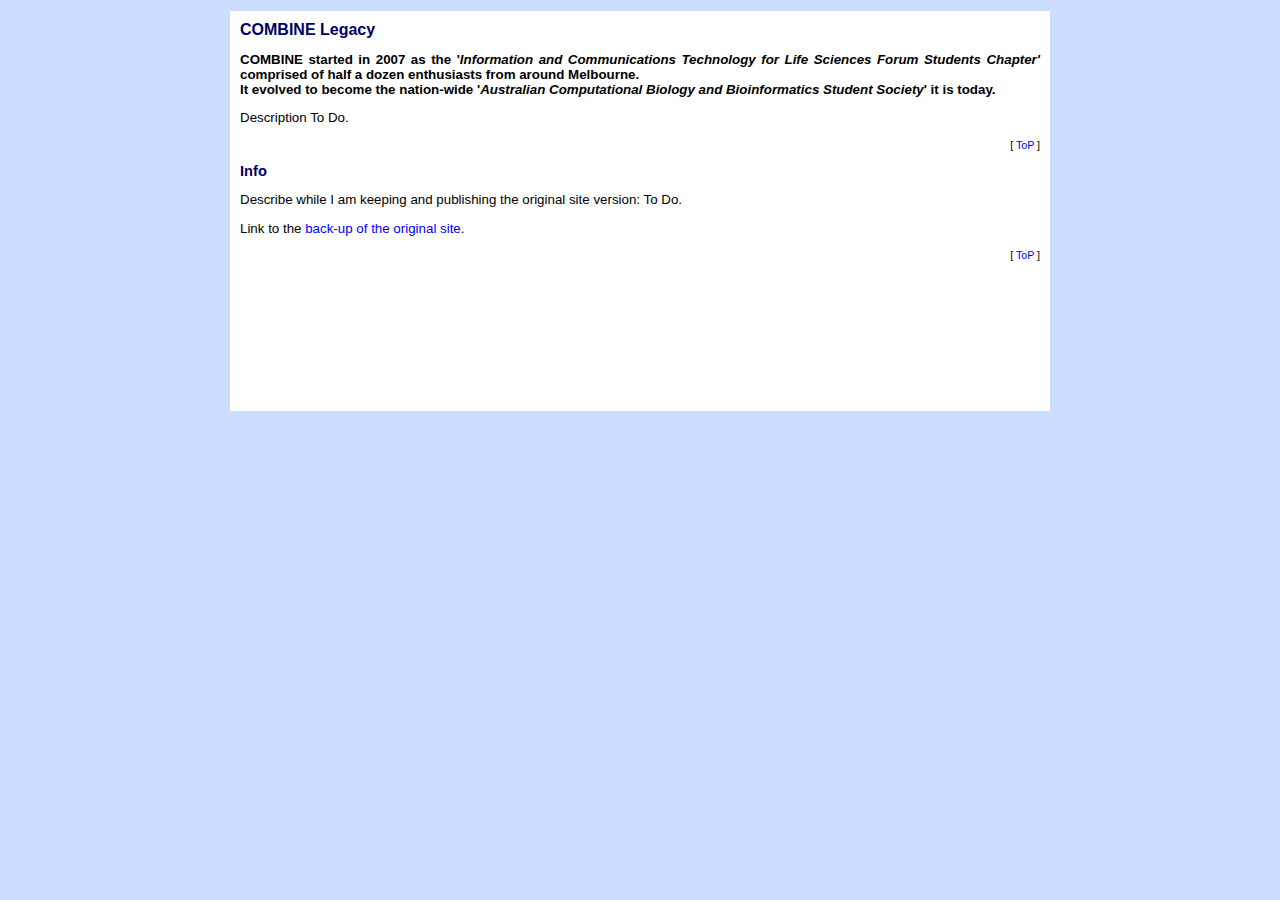
<file: index.html>
﻿<!DOCTYPE html PUBLIC "-//W3C//DTD XHTML 1.0 Transitional//EN" "http://www.w3.org/TR/xhtml1/DTD/xhtml1-transitional.dtd">
<html xmlns="http://www.w3.org/1999/xhtml">

<head>
	<meta http-equiv="Content-Type" content="text/html; charset=utf-8">
	<meta name="title" content="COMBINE Students Chapter Legacy">	
	<link href="original-site/html_inc/combine.css" rel="stylesheet" type="text/css">

	<title>COMBINE Students Chapter Legacy</title>
</head>

<!-- Google tag (gtag.js) -->
<script async src="https://www.googletagmanager.com/gtag/js?id=G-PFSYN598CB"></script>
<script>
  window.dataLayer = window.dataLayer || [];
  function gtag(){dataLayer.push(arguments);}
  gtag('js', new Date());
  gtag('config', 'G-PFSYN598CB');
</script>

<body>
<div id="wrapper">
<div id="content">

<h1 style="padding-top: 10px;">COMBINE Legacy</h1>

<p><b>COMBINE started in 2007 as the '<i>Information and Communications Technology for Life Sciences Forum Students
Chapter'</i> comprised of half a dozen enthusiasts from around Melbourne.</b><br/>
<b>It evolved to become the nation-wide '<i>Australian Computational Biology and Bioinformatics Student Society</i>'
it is today.</b></p>

<p>Description To Do.</p>	
<div class="top-line">[ <a href="#" title="Top of Page">ToP</a> ]</div>	
  
<h2>Info</h2>
<p>Describe while I am keeping and publishing the original site version: To Do.</p>
<p>Link to the <a href="original-site/index.html">back-up of the original site</a>.</p>
<div class="top-line">[ <a href="#" title="Top of Page">ToP</a> ]</div>	
	
</div><!-- id="content" -->
</div><!-- id="wrapper" -->
</body>

</html>
</file>
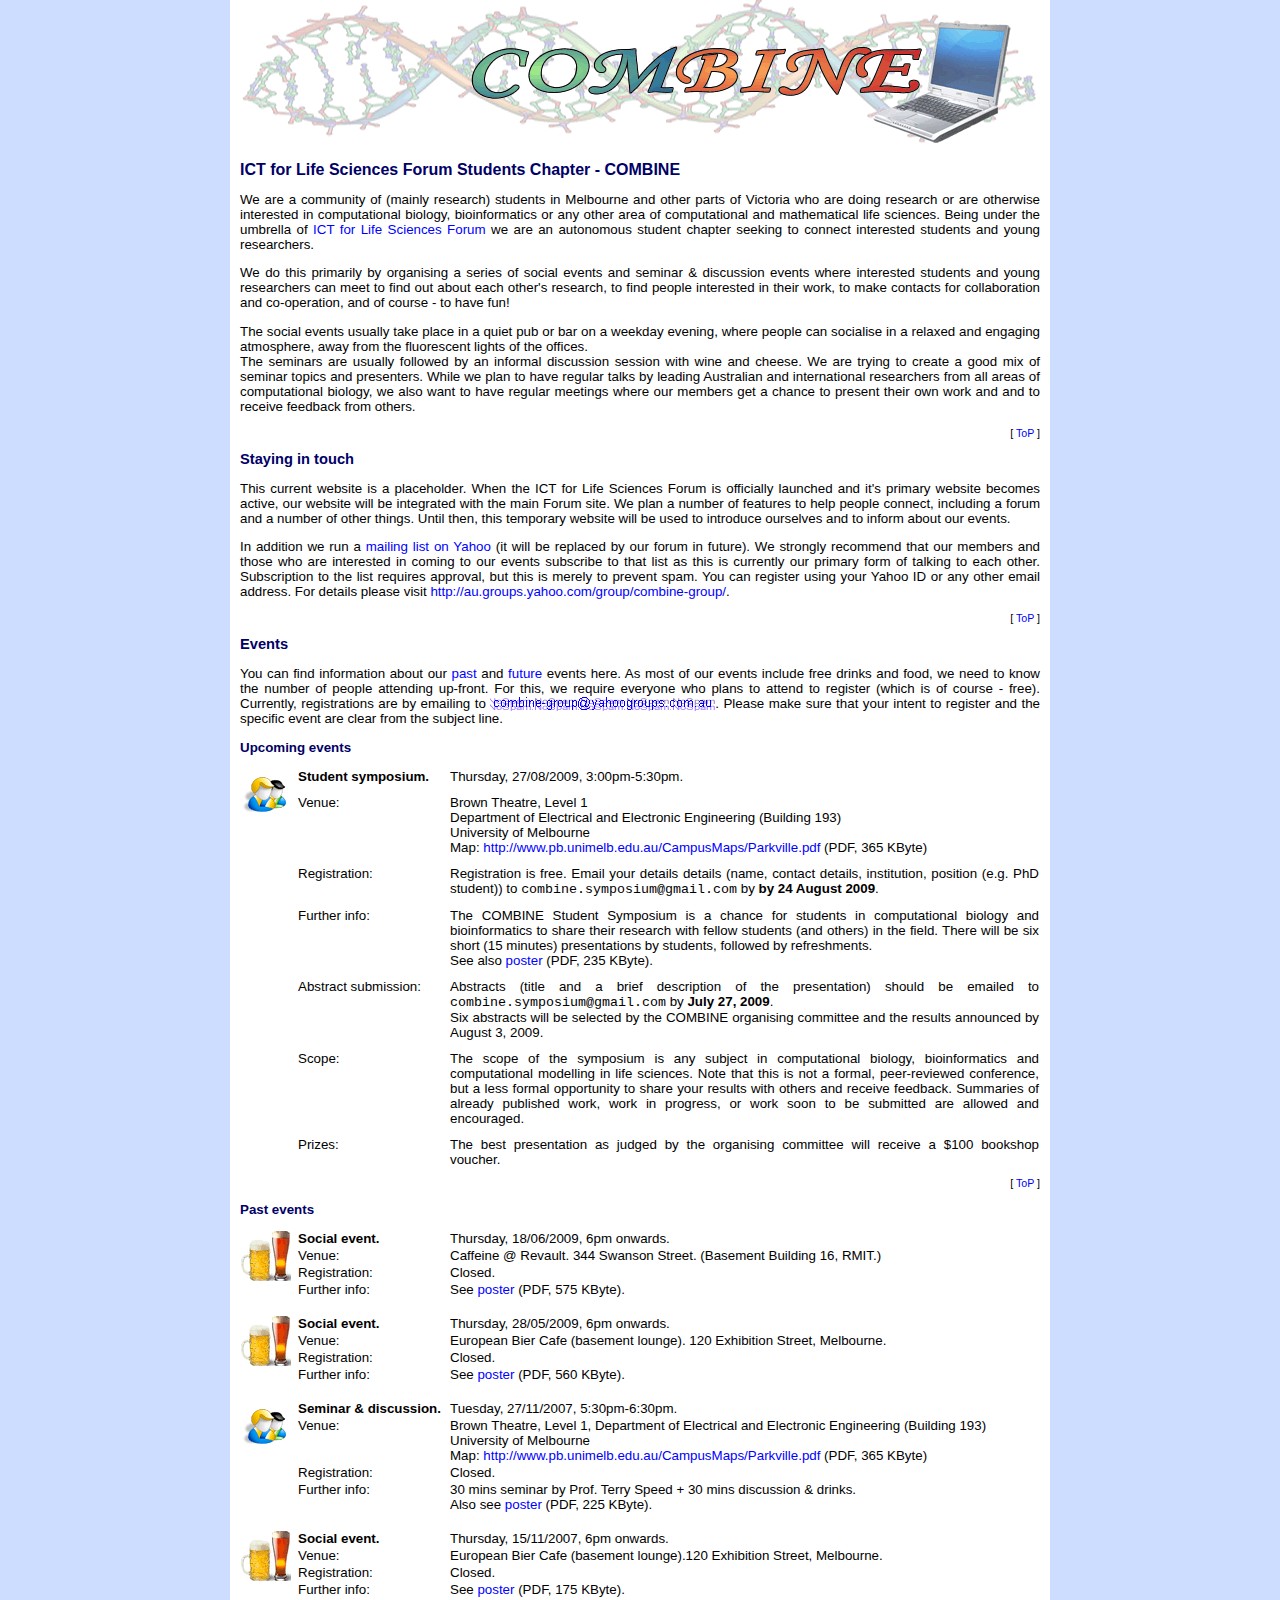
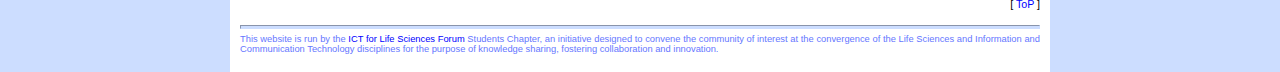
<file: original-site/index.html>
﻿<!DOCTYPE html PUBLIC "-//W3C//DTD XHTML 1.0 Transitional//EN" "http://www.w3.org/TR/xhtml1/DTD/xhtml1-transitional.dtd">
<html xmlns="http://www.w3.org/1999/xhtml">

<head>
	<meta http-equiv="Content-Type" content="text/html; charset=utf-8">
	<meta name="title" content="COMBINE: ICT for Life Sciences Forum Students Chapter">
	<meta name="description" content="Comunity of students and young researchers of Combutational Biology and Bioinformatics in Victoria, Australia">
	<meta name="keywords" content="computational biology, bioinformatics, biology, australia, victoria, melbourne, students, research, student">
	<meta name="language" content="English">
	<meta name="copyright" content="ICT for Life Sciences Forum Students Chapter 2007">

	<meta name="robots" content="All, index, follow">
	<meta name="revisit-after" content="7 days">
	<meta name="document-class" content="Completed">
	<meta name="document-classification" content="Public">	
	<meta name="document-type" content="Web Page">
	<meta name="document-rating" content="General">
	<meta name="document-distribution" content="Global">
	<meta name="document-state" content="Static">

	<meta name="cache-control" content="Public">
	<link href="html_inc/combine.css" rel="stylesheet" type="text/css">

	<title>COMBINE: ICT for Life Sciences Forum Students Chapter</title>
</head>

<!-- Google tag (gtag.js) -->
<script async src="https://www.googletagmanager.com/gtag/js?id=G-PFSYN598CB"></script>
<script>
  window.dataLayer = window.dataLayer || [];
  function gtag(){dataLayer.push(arguments);}
  gtag('js', new Date());
  gtag('config', 'G-PFSYN598CB');
</script>

<body>

<div id="wrapper">

<div id="header"></div><!-- id="header" -->

<div id="content">
	<h1>ICT for Life Sciences Forum Students Chapter - COMBINE </h1>
	<p>We are a community of (mainly research) students in Melbourne and other parts of Victoria who are doing research or are otherwise interested in computational biology, bioinformatics or any other area of computational and mathematical life sciences. Being under the umbrella of <a href="ictlsf-web.html">ICT for Life Sciences Forum</a> we are an autonomous student chapter seeking to connect interested students and young researchers.</p>
	<p>We do this primarily by organising a series of social  events and seminar &amp; discussion events where interested students and young researchers can meet to find out about each other's research, to find people interested in their work, to make contacts for collaboration and co-operation, and of course - to have fun!</p>
	<p>The social events usually take place in a quiet pub or bar on a weekday evening, where people can socialise in a relaxed and engaging atmosphere, away from the fluorescent lights of the offices.<br>
	  The seminars are usually followed by an informal discussion session with wine and cheese. We are trying to create a good mix of seminar topics and presenters. While we plan to have regular talks by leading Australian and international researchers from all areas of computational biology, we also want to have regular meetings where our members get a chance to present their own work and and to receive feedback from others. </p>
	<div class="top-line">[ <a href="#" title="Top of Page">ToP</a> ]</div>
	<h2>Staying in touch </h2>
	<p>This current website is a placeholder. When the ICT for Life Sciences Forum is officially launched and it's primary website becomes active, our website will be integrated with the main Forum site. We plan a number of features to help people connect, including a forum and a number of other things. Until then, this temporary website will be used to introduce ourselves and to inform about our events.</p>
	<p>In addition we run a <a href="http://au.groups.yahoo.com/group/combine-group/" target="_blank">mailing list on Yahoo</a> (it will be replaced by our forum in future). We strongly recommend that our members and those who are interested in coming to our events subscribe to that list as this is currently our primary form of talking to each other. Subscription to the list requires approval, but this is merely to prevent spam. You can register using your Yahoo ID or any other email address. For details please visit <a href="http://au.groups.yahoo.com/group/combine-group/" target="_blank">http://au.groups.yahoo.com/group/combine-group/</a>.</p>
	<div class="top-line">[ <a href="#" title="Top of Page">ToP</a> ]</div>
	<h2>Events</h2>
	<p>You can find information about our <a href="#FutureEvents">past</a> and <a href="#FutureEvents">future</a> events here. As most of our events include free drinks and food, we need to know the number of people attending up-front. For this, we require everyone who plans to attend to register (which is of course - free). Currently, registrations are by emailing to <img class="in-text-image" alt="Registration email is displayed as an image to prevent spam. Do not confuse it with the similar, but different group mailing list email address." src="images/NoSpam-RegistrationEmail.gif">. Please make sure that your intent to register and the specific event are clear from the subject line. </p>
	<a name="FutureEvents"></a>

	<a name="FutureEvents"></a><h3>Upcoming events</h3>
	<table border="0" cellpadding="1" cellspacing="0">
      <tr valign="top">
        <td width="55" rowspan="7"><img src="images/semiformal-bullet.gif" alt="Semi-formal event"></td>
        <td width="150"><strong>Student symposium.</strong></td>
        <td style="padding-bottom: 10px;">Thursday, 27/08/2009, 3:00pm-5:30pm.</td>
      </tr>
      <tr valign="top">
        <td width="150">Venue:</td>
        <td style="padding-bottom: 10px;">Brown Theatre, Level 1<br>
			Department of Electrical and Electronic Engineering (Building 193)<br>
			University of Melbourne<br>
			Map: <a href="http://www.pb.unimelb.edu.au/CampusMaps/Parkville.pdf" target="_blank">http://www.pb.unimelb.edu.au/CampusMaps/Parkville.pdf</a> (PDF, 365 KByte)</td>
      </tr>
      <tr valign="top">
        <td width="150">Registration:</td>
		<td style="padding-bottom: 10px;">Registration is free.
			Email your details details (name, contact details, institution, position (e.g. PhD student))
			to <tt>combine.symposium@gmail.com</tt> by <strong>by 24 August 2009</strong>.</td>
      </tr>
      <tr valign="top">
        <td width="150">Further info:</td>
        <td style="padding-bottom: 10px;">The COMBINE Student Symposium is a chance for students in
			computational biology and bioinformatics to share their research with fellow students
			(and others) in the field. There will be six short (15 minutes) presentations by students,
			followed by refreshments.<br>
			See also <a href="posters/COMBINE_Symposium_Aug09.pdf" target="_blank">poster</a> (PDF, 235 KByte).</td>
	  </tr>
	  <tr valign="top">
        <td width="150">Abstract submission:</td>
        <td style="padding-bottom: 10px;">Abstracts (title and a brief description of the presentation) should
			be emailed to <tt>combine.symposium@gmail.com</tt> by <strong>July 27, 2009</strong>.<br>
			Six abstracts will be selected by the COMBINE organising committee and the results
			announced by August 3, 2009.</td>
	  </tr>
	  <tr valign="top">
        <td width="150">Scope:</td>
        <td style="padding-bottom: 10px;">The scope of the symposium is any subject in computational biology,
			bioinformatics and computational modelling in life sciences. Note that this is not a formal,
			peer-reviewed conference, but a less formal opportunity to share your results with others and receive
			feedback. Summaries of already published work, work in progress, or work soon to be
			submitted are allowed and encouraged.</td>
	  </tr>
	  <tr valign="top">
        <td width="150">Prizes:</td>
        <td style="padding-bottom: 10px;">The best presentation as judged by the organising committee will
			receive a $100 bookshop voucher.</td>
	  </tr>
	</table>
	<!-- <p>Will be announced soon.</p> -->
	<div class="top-line">[ <a href="#" title="Top of Page">ToP</a> ]</div>

	<a name="PastEvents"></a><h3>Past events</h3>
	<table border="0" cellpadding="1" cellspacing="0">
	  <tr valign="top">
        <td width="55" rowspan="4"><img src="images/social-bullet.gif" alt="Social event" width="50" height="50"></td>
        <td width="150"><strong>Social event.</strong></td>
        <td>Thursday, 18/06/2009, 6pm onwards.</td>
      </tr>
      <tr valign="top">
        <td width="150">Venue:</td>
        <td>Caffeine @ Revault. 344 Swanson Street. (Basement Building 16, RMIT.)</td>
      </tr>
      <tr valign="top">
        <td width="150">Registration:</td>
        <td>Closed.</td>
      </tr>
      <tr valign="top">
        <td width="150">Further info:</td>
        <td>See <a href="posters/COMBINE_SocialEvent_June09.pdf" target="_blank">poster</a> (PDF, 575 KByte).</td>
      </tr>
	  <tr>
		<td colspan="3">&nbsp;</td>
	  </tr>
	  <!-- -->
	  <tr valign="top">
        <td width="55" rowspan="4"><img src="images/social-bullet.gif" alt="Social event" width="50" height="50"></td>
        <td width="150"><strong>Social event.</strong></td>
        <td>Thursday, 28/05/2009, 6pm onwards.</td>
      </tr>
      <tr valign="top">
        <td width="150">Venue:</td>
        <td>European Bier Cafe (basement lounge). 120 Exhibition Street, Melbourne.</td>
      </tr>
      <tr valign="top">
        <td width="150">Registration:</td>
        <td>Closed.</td>
      </tr>
      <tr valign="top">
        <td width="150">Further info:</td>
        <td>See <a href="posters/COMBINE_SocialEvent_May09.pdf" target="_blank">poster</a> (PDF, 560 KByte).</td>
      </tr>
	  <tr>
		<td colspan="3">&nbsp;</td>
	  </tr>
	  <!-- -->
	  <tr valign="top">
        <td width="55" rowspan="4"><img src="images/semiformal-bullet.gif" alt="Semi-formal event"></td>
        <td width="150"><strong>Seminar &amp; discussion.</strong></td>
        <td>Tuesday, 27/11/2007, 5:30pm-6:30pm.</td>
      </tr>
      <tr valign="top">
        <td width="150">Venue:</td>
        <td>Brown  Theatre, Level 1, Department of  Electrical and Electronic Engineering (Building 193)<br>
          University of Melbourne<br>
          Map:  <a href="http://www.pb.unimelb.edu.au/CampusMaps/Parkville.pdf" target="_blank">http://www.pb.unimelb.edu.au/CampusMaps/Parkville.pdf</a> (PDF, 365 KByte) </td>
      </tr>
      <tr valign="top">
        <td width="150">Registration:</td>
		<!--
        <td>No later than 23/11/2007 by email to <img class="in-text-image" alt="Registration email is displayed as an image to prevent spam. Do not confuse it with the similar, but different group mailing list email address." src="images/NoSpam-RegistrationEmail.gif"/>.</td>
		-->
		<td>Closed. </td>
      </tr>
      <tr valign="top">
        <td width="150">Further info:</td>
        <td>30 mins seminar by Prof. Terry Speed + 30 mins discussion &amp; drinks.<br>
          Also
        see <a href="posters/Seminar-Nov07-Poster.pdf" target="_blank">poster</a> (PDF, 225 KByte).</td>
      </tr>
	  <tr>
		<td colspan="3">&nbsp;</td>
	  </tr>
	  <!-- -->
      <tr valign="top">
        <td width="55" rowspan="4"><img src="images/social-bullet.gif" alt="Social event" width="50" height="50"></td>
        <td width="150"><strong>Social event.</strong></td>
        <td>Thursday, 15/11/2007, 6pm onwards.</td>
      </tr>
      <tr valign="top">
        <td width="150">Venue:</td>
        <td>European Bier Cafe (basement lounge).120 Exhibition Street, Melbourne.</td>
      </tr>
      <tr valign="top">
        <td width="150">Registration:</td>
        <td>Closed. </td>
      </tr>
      <tr valign="top">
        <td width="150">Further info:</td>
        <td>See <a href="posters/ComBio_SocialEvent_Nov07.pdf" target="_blank">poster</a> (PDF, 175 KByte).</td>
      </tr>
    </table>
	<div class="top-line">[ <a href="#" title="Top of Page">ToP</a> ]</div>
  </div><!-- id="content" -->

<div id="footer">
	<hr>
	This website is run by the <a href="http://ict4lifesciences.org.au" target="_blank">ICT for Life Sciences Forum</a> Students Chapter, an initiative designed to convene the community of interest at the convergence of the Life Sciences and Information and Communication Technology disciplines for the purpose of knowledge sharing, fostering collaboration and innovation.
</div><!-- id="footer" -->

</div><!-- id="wrapper" -->

</body>
</html>
</file>
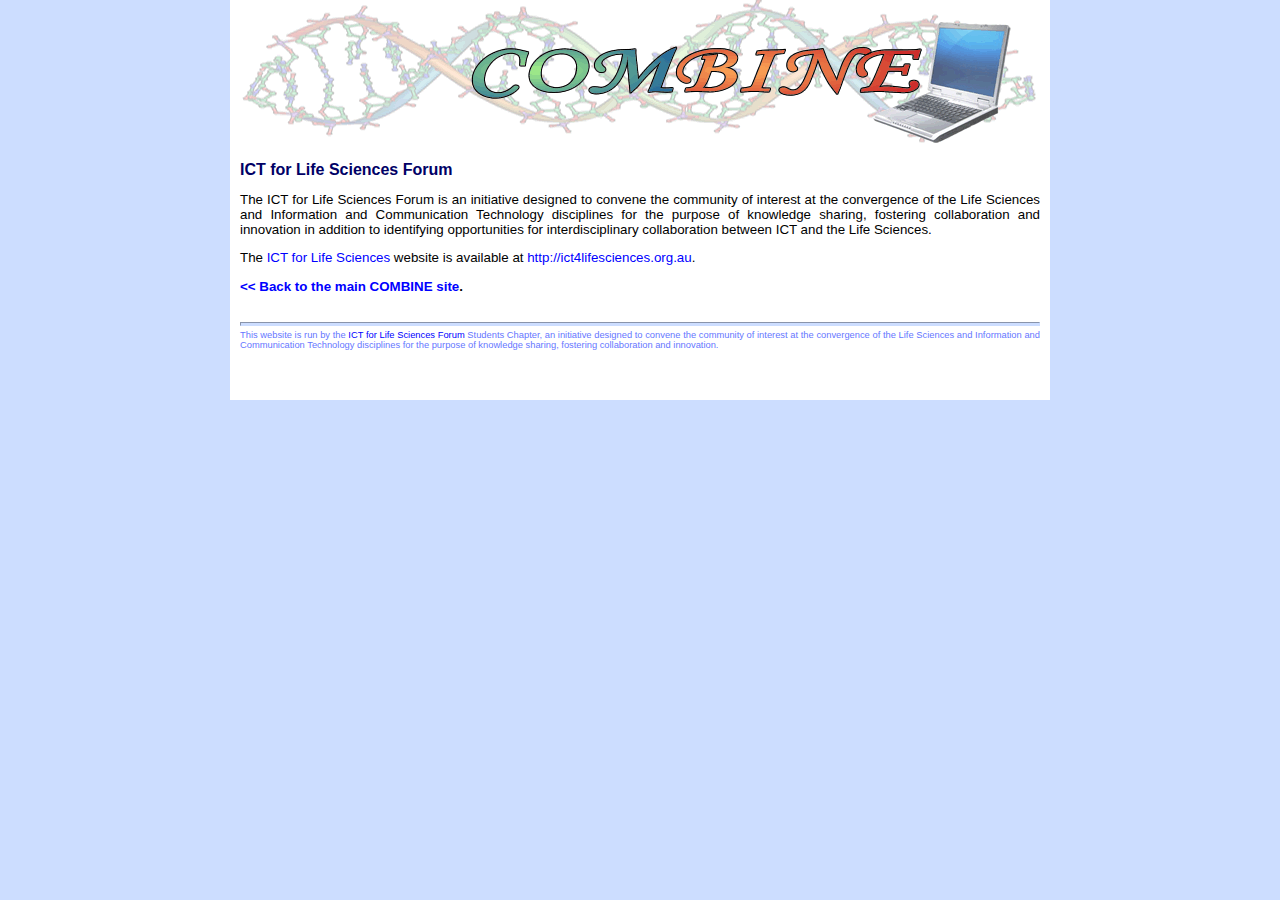
<file: original-site/ictlsf-web.html>
﻿<!DOCTYPE html PUBLIC "-//W3C//DTD XHTML 1.0 Transitional//EN" "http://www.w3.org/TR/xhtml1/DTD/xhtml1-transitional.dtd">
<html xmlns="http://www.w3.org/1999/xhtml">

<head>
	<meta http-equiv="Content-Type" content="text/html; charset=utf-8">
	<meta name="title" content="COMBINE: ICT for Life Sciences Forum Students Chapter">
	<meta name="description" content="Comunity of students and young researchers of Combutational Biology and Bioinformatics in Victoria, Australia">
	<meta name="keywords" content="computational biology, bioinformatics, biology, australia, victoria, melbourne, students, research, student">
	<meta name="language" content="English">
	<meta name="copyright" content="ICT for Life Sciences Forum Students Chapter 2007">

	<meta name="robots" content="All, index, follow">
	<meta name="revisit-after" content="7 days">
	<meta name="document-class" content="Completed">
	<meta name="document-classification" content="Public">
	<meta name="document-type" content="Web Page">
	<meta name="document-rating" content="General">
	<meta name="document-distribution" content="Global">
	<meta name="document-state" content="Static">

	<meta name="cache-control" content="Public">
	<link href="html_inc/combine.css" rel="stylesheet" type="text/css">

	<title>COMBINE: ICT for Life Sciences Forum Students Chapter</title>
</head>

<!-- Google tag (gtag.js) -->
<script async src="https://www.googletagmanager.com/gtag/js?id=G-PFSYN598CB"></script>
<script>
  window.dataLayer = window.dataLayer || [];
  function gtag(){dataLayer.push(arguments);}
  gtag('js', new Date());
  gtag('config', 'G-PFSYN598CB');
</script>

<body>

<div id="wrapper">

<div id="header"></div><!-- id="header" -->

<div id="content">
	<h1>ICT for Life Sciences Forum</h1>
	<p>The ICT for Life Sciences Forum is an initiative designed to convene  the community of interest at the convergence of the Life Sciences and  Information and Communication Technology disciplines for the purpose of  knowledge sharing, fostering collaboration and innovation in addition  to identifying opportunities for interdisciplinary collaboration  between ICT and the Life Sciences.</p>
	<p>The <a href="http://ict4lifesciences.org.au">ICT for Life Sciences</a> website is available at <a href="http://ict4lifesciences.org.au">http://ict4lifesciences.org.au</a>.</p>
	<p><strong><a href="index.html">&lt;&lt; Back to the main COMBINE site</a>. </strong></p>
</div>
<!-- id="content" -->

<div id="footer">
	<hr>
	This website is run by the <a href="http://ict4lifesciences.org.au" target="_blank">ICT for Life Sciences Forum</a> Students Chapter, an initiative designed to convene the community of interest at the convergence of the Life Sciences and Information and Communication Technology disciplines for the purpose of knowledge sharing, fostering collaboration and innovation.
</div><!-- id="footer" -->

</div><!-- id="wrapper" -->

</body>
</html>
</file>
<file: original-site/html_inc/combine.css>
body {
	text-align: center;
	background-color: #CCDDFF;
	margin: 0;
	padding: 0;
	/*background-color: #7E9BE5;*/
}
#wrapper {
	margin: auto;
	padding: 0 10px 0 10px;
	width: 800px;
	min-height: 400px;
	background-color: white;
	font-family: Arial, Helvetica, sans-serif;
	font-size: 10pt;
	text-align: justify;
}
#header {
	background: url('../images/header.gif') left top no-repeat;
	height: 150px;
	padding: 0;
	margin: 0;
}
#footer {
	padding: 10px 0 20px 0;
	font-family: Arial, Helvetica, sans-serif;
	font-size: 7pt;
	color: #6677FF;
}
#footer hr {
	height: 2px;
	color: #CCDDFF;	
	border-color: #CCDDFF;
	background-color: #CCDDFF;
}
h1 {
	font-family: Arial, Helvetica, sans-serif;
	font-size: 12pt;
	font-weight: bold;
	color: #000066;
}
h2 {
	font-family: Arial, Helvetica, sans-serif;
	font-size: 11pt;
	font-weight: bold;
	color: #000066;
}
h3 {
	font-family: Arial, Helvetica, sans-serif;
	font-size: 10pt;
	font-weight: bold;
	color: #000066;
}
img {
	border: 0;
	padding: 0;
	margin: 0;
}
.top-line {
	text-align: right;
	font-size: 8pt;
}
.in-text-image {
	vertical-align: middle;
}
a {
	text-decoration: none;
	color: #0000FF;
}
a:hover {
	text-decoration: underline;
	color: #0000FF;
}
</file>
